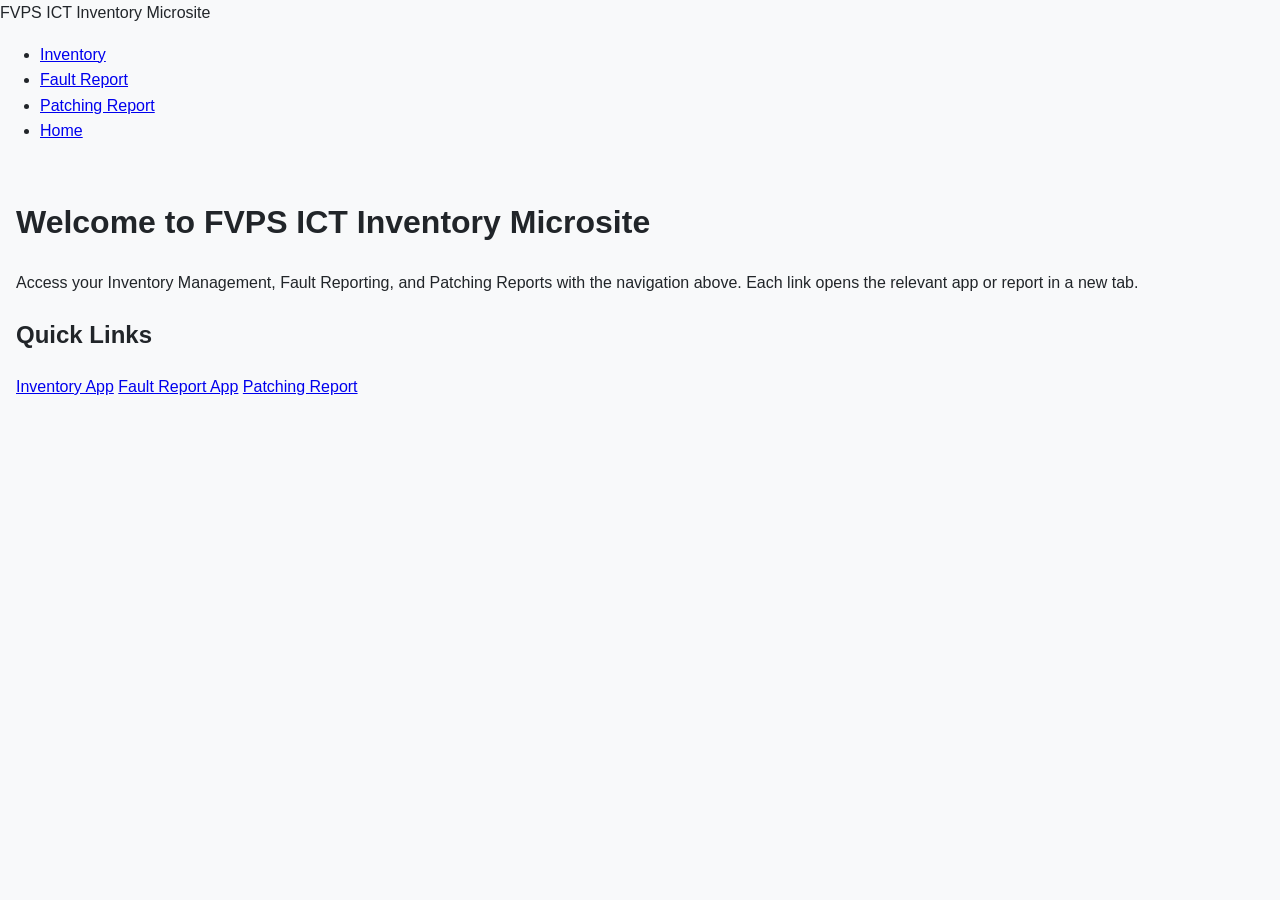
<file: index.html>
<!DOCTYPE html>
<html lang="en" >
<head>
  <meta charset="UTF-8" />
  <meta name="viewport" content="width=device-width, initial-scale=1" />
  <title>FVPS ICT Inventory Microsite - Home</title>
  <link href="styles.css" rel="stylesheet" />
</head>
<body>
  <nav>
    <div class="brand">FVPS ICT Inventory Microsite</div>
    <ul>
      <li><a href="inventory.html">Inventory</a></li>
      <li><a href="fault-report.html">Fault Report</a></li>
      <li><a href="patching-report.html">Patching Report</a></li>
      <li><a href="index.html" class="active">Home</a></li>
    </ul>
  </nav>

  <main>
    <h1>Welcome to FVPS ICT Inventory Microsite</h1>
    <p class="description">
      Access your Inventory Management, Fault Reporting, and Patching Reports with the navigation above.
      Each link opens the relevant app or report in a new tab.
    </p>

    <section>
      <h2>Quick Links</h2>
      <a href="inventory.html" class="btn-link">Inventory App</a>
      <a href="fault-report.html" class="btn-link">Fault Report App</a>
      <a href="patching-report.html" class="btn-link">Patching Report</a>
    </section>
  </main>
</body>
</html>
</file>
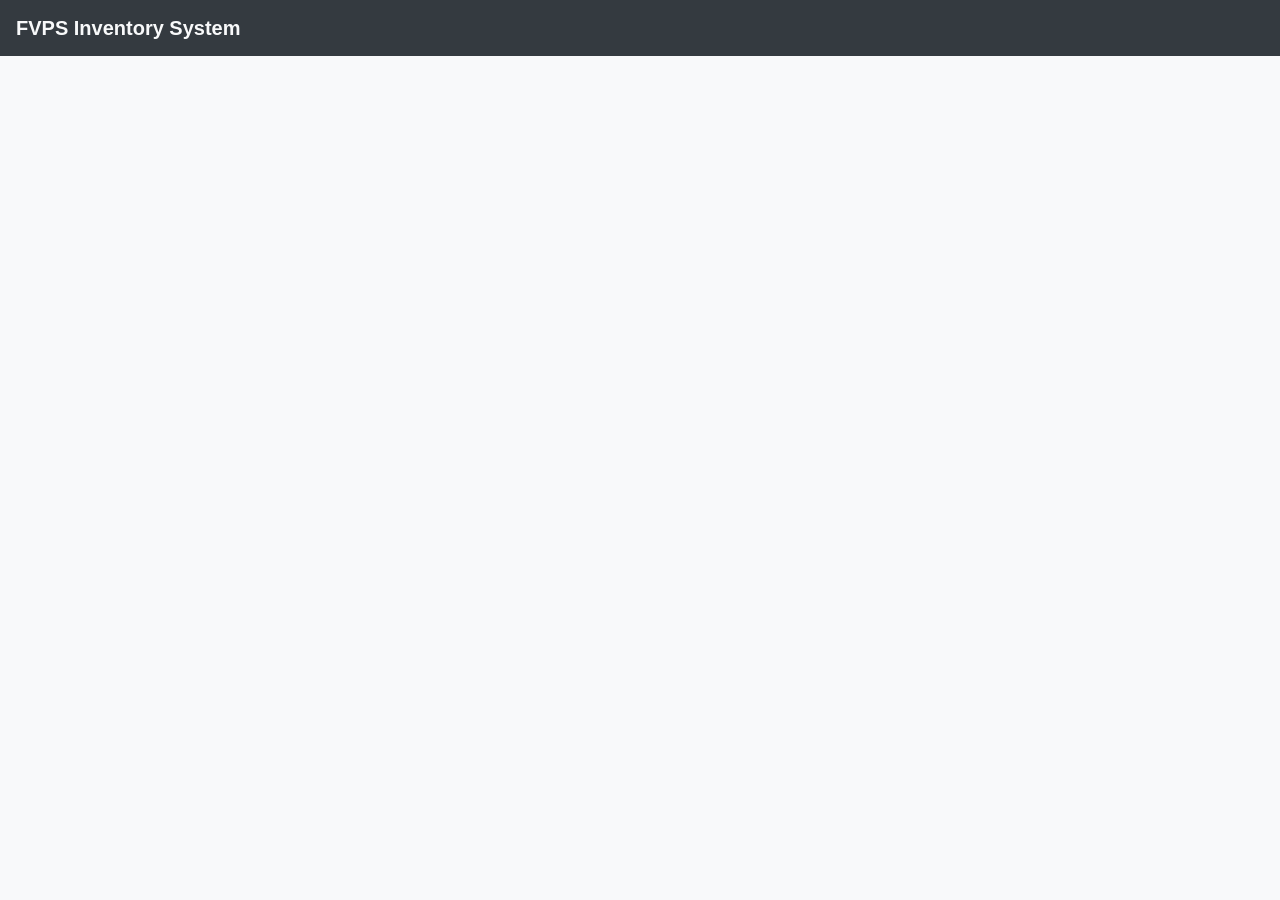
<file: fault-report.html>
<!DOCTYPE html>
<html lang="en">
<head>
  <meta charset="UTF-8" />
  <meta name="viewport" content="width=device-width, initial-scale=1" />
  <title>Fault Report - FVPS Inventory System</title>
  <link href="styles.css" rel="stylesheet" />
</head>
<body>
  <nav class="navbar">
    <a href="index.html" class="navbar-brand">FVPS Inventory System</a>
  </nav>

  <main class="iframe-main">
    <div class="iframe-container">
      <iframe
        src="https://invsys-jweg2rqwtatcpcyg5yzn5s.streamlit.app/?embed_options=show_toolbar,show_colored_line,show_padding"
        title="Fault Report Streamlit App"
        allowfullscreen
        loading="lazy"
      ></iframe>
    </div>
  </main>
</body>
</html>
</file>
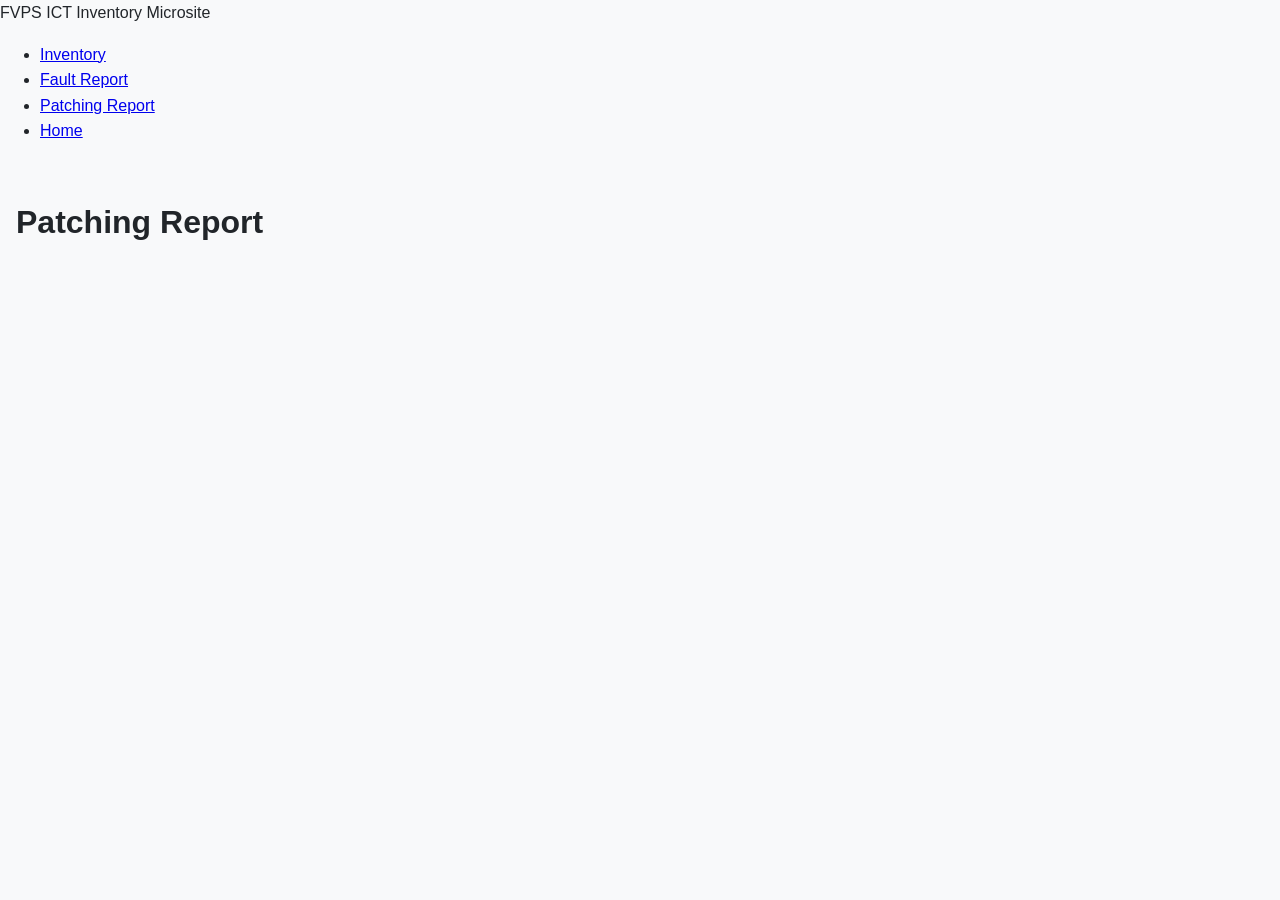
<file: patching-report.html>
<!DOCTYPE html>
<html lang="en">
<head>
  <meta charset="UTF-8" />
  <meta name="viewport" content="width=device-width, initial-scale=1" />
  <title>FVPS ICT Inventory Microsite - Patching Report</title>
  <link href="styles.css" rel="stylesheet" />
</head>
<body>
  <nav>
    <div class="brand">FVPS ICT Inventory Microsite</div>
    <ul>
      <li><a href="inventory.html">Inventory</a></li>
      <li><a href="fault-report.html">Fault Report</a></li>
      <li><a href="patching-report.html" class="active">Patching Report</a></li>
      <li><a href="index.html">Home</a></li>
    </ul>
  </nav>

  <main>
    <h1>Patching Report</h1>
    <div class="iframe-container">
      <iframe
        src="https://docs.google.com/spreadsheets/d/e/2PACX-1vT8dXgl3cTXv04SMY1T5K0OugNh1veaPjVaCE619s1GPgobbExe6z4sL1J0_xk1oqkNQvEV8qx8gpT4/pubhtml?gid=0&amp;single=true&amp;widget=true&amp;headers=false"
        title="Patching Report"
        loading="lazy"
        allowfullscreen
      ></iframe>
    </div>
  </main>
</body>
</html>
</file>
<file: styles.css>
/* Reset and base styles */
* {
  box-sizing: border-box;
}

html, body {
  height: 100%;
  margin: 0;
  padding: 0;
  font-family: -apple-system, BlinkMacSystemFont, "Segoe UI", Roboto, "Helvetica Neue", Arial, sans-serif;
  background-color: #f8f9fa;
  color: #212529;
  line-height: 1.6;
}

/* Navbar styles */
nav.navbar {
  background-color: #343a40;
  padding: 0.75rem 1rem;
  color: white;
  flex-shrink: 0;
}

/* Navbar links */
nav.navbar .navbar-brand,
nav.navbar .nav-link {
  color: #f8f9fa;
  text-decoration: none;
}

nav.navbar .nav-link.active,
nav.navbar .nav-link:hover {
  color: #0d6efd;
}

/* Layout */
body {
  display: flex;
  flex-direction: column;
  height: 100vh;
}

main {
  flex-grow: 1;
  height: calc(100vh - 56px); /* Adjust for navbar height */
  margin: 0;
  padding: 1rem;
  overflow: auto;
}

/* Table styling */
table {
  width: 100%;
  border-collapse: collapse;
  background-color: white;
}

table thead {
  background-color: #0d6efd;
  color: white;
}

table th,
table td {
  padding: 0.5rem;
  border: 1px solid #dee2e6;
  vertical-align: middle;
}

table tbody tr:hover {
  background-color: #e9f5ff;
}

/* Buttons */
.btn {
  cursor: pointer;
}

.btn-primary {
  background-color: #0d6efd;
  border-color: #0d6efd;
  color: white;
}

.btn-primary:hover {
  background-color: #0b5ed7;
  border-color: #0a58ca;
}

.btn-danger {
  background-color: #dc3545;
  border-color: #dc3545;
  color: white;
}

.btn-danger:hover {
  background-color: #bb2d3b;
  border-color: #b02a37;
}

/* Form controls */
input.form-control,
select.form-select,
textarea.form-control {
  border: 1px solid #ced4da;
  padding: 0.375rem 0.75rem;
  font-size: 1rem;
  border-radius: 0.25rem;
  width: 100%;
}

/* Responsive table container */
.table-responsive {
  overflow-x: auto;
  max-height: 75vh;
}

/* Full height iframe container */
.iframe-container {
  position: relative;
  width: 100%;
  height: 100%;
  overflow: hidden;
}

.iframe-container iframe {
  position: absolute;
  top: 0; left: 0;
  width: 100%;
  height: 100%;
  border: none;
}

/* Modal adjustments */
.modal-lg {
  max-width: 900px;
}

/* Misc */
.flex-wrap {
  flex-wrap: wrap !important;
}

.d-flex {
  display: flex !important;
}

.gap-2 {
  gap: 0.5rem !important;
}

/* Navbar styling */
.navbar {
  background-color: #343a40;
  color: white;
  padding: 0.75rem 1rem;
  display: flex;
  align-items: center;
  height: 56px; /* fixed navbar height */
  box-sizing: border-box;
}

.navbar-brand {
  color: white;
  text-decoration: none;
  font-weight: bold;
  font-size: 1.25rem;
}

/* Layout for iframe main container */
.iframe-main {
  height: calc(100vh - 56px); /* full viewport minus navbar height */
  overflow: hidden;
  display: flex;
  flex-direction: column;
}

/* Iframe wrapper */
.iframe-container {
  position: relative;
  flex-grow: 1;
  width: 100%;
}

/* Full size iframe */
.iframe-container iframe {
  position: absolute;
  top: 0;
  left: 0;
  border: none;
  width: 100%;
  height: 100%;
  display: block;
}
</file>
